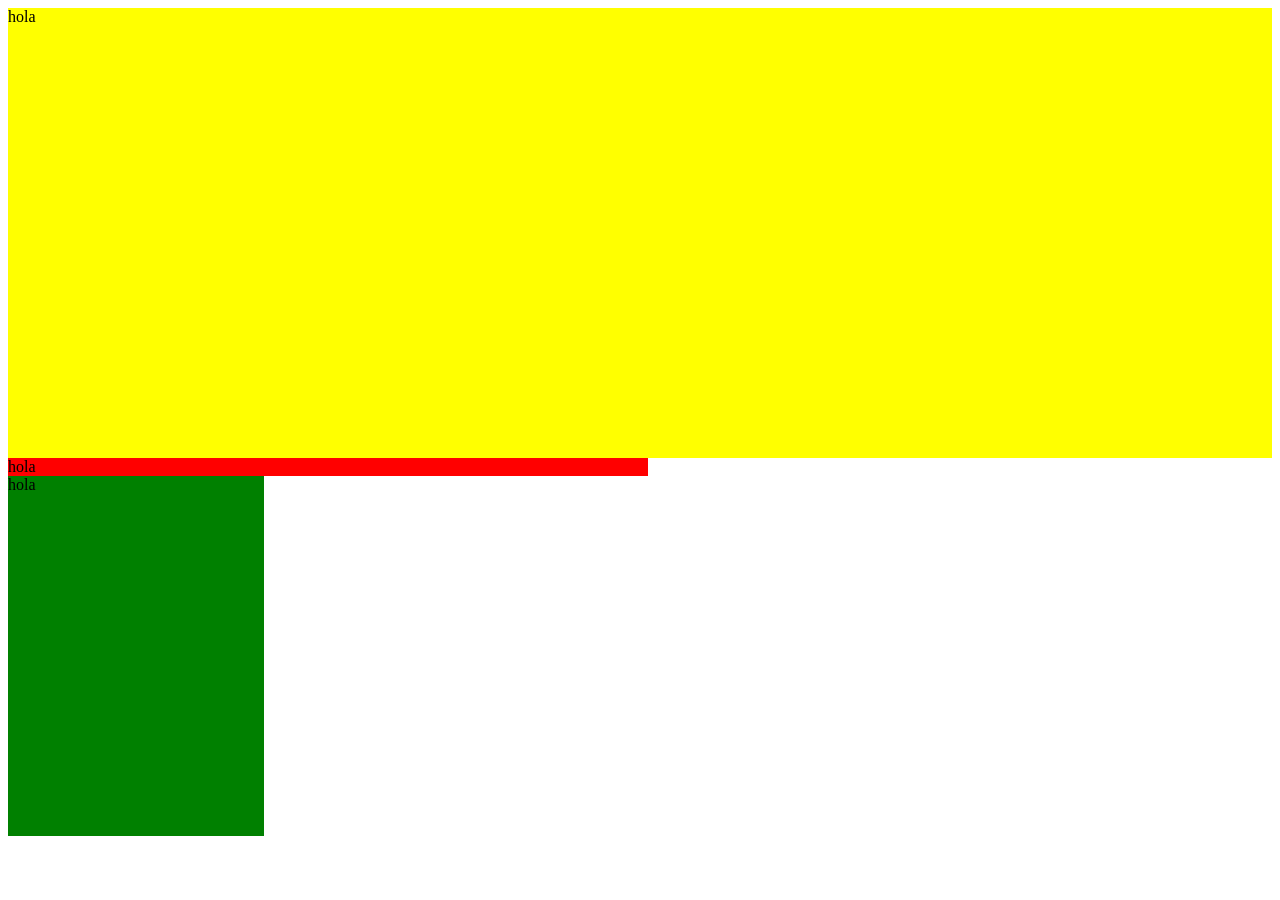
<file: proyectoslenguaje/div.html>
<!DOCTYPE html>
<html lang="es">
    <head>
        <meta charset="UTF-8">
        <title>Mi primer div</title>
        <style>
            .div1{background-color: yellow;}
            .div2{background-color: red;}
            .div3{background-color: green;}
        </style>
    </head>
    <body>
        <div class="div1" style="height: 50vh;">hola</div>
        <div class="div2" style="width: 50vw;">hola</div>
        <div class="div3" style="width: 20vw;height: 40vh;">hola</div>
    </body>    
</html>
</file>
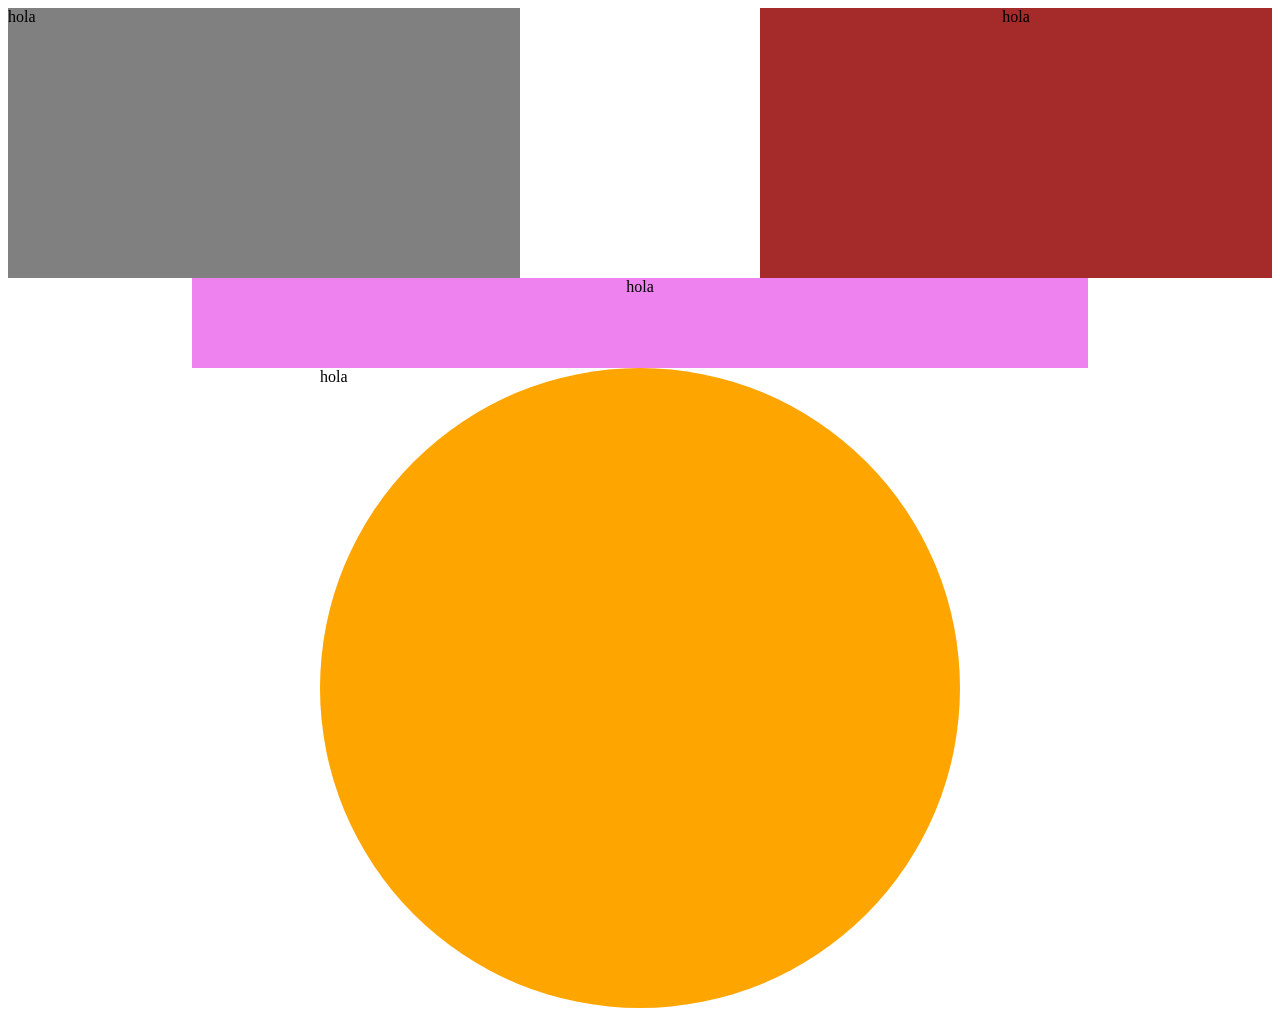
<file: proyectoslenguaje/div2.html>
<!DOCTYPE html>
<html lang="es">
    <head>
        <meta charset="UTF-8">
        <title>Mi primer div</title>
        <style>
            .div1{background-color: grey;width: 40vw;height: 30vh;float: left;}
            .div2{background-color: brown;width: 40vw;height: 30vh;float: right;display: flex;justify-content: center;}
            .div3{background-color: violet;width: 70vw;height: 10vh;margin: 0 auto;display: flex;justify-content: center;}
            .div4{background-color: orange;width: 50vw;height: 50vw;border-radius: 45vw;margin: 0 auto;}
        </style>
    </head>
    <body>
        <div class="div1">hola</div> 
        <div class="div2">hola</div>
        <div class="div3">hola</div>
        <div class="div4">hola</div>
    </body>
</html>
</file>
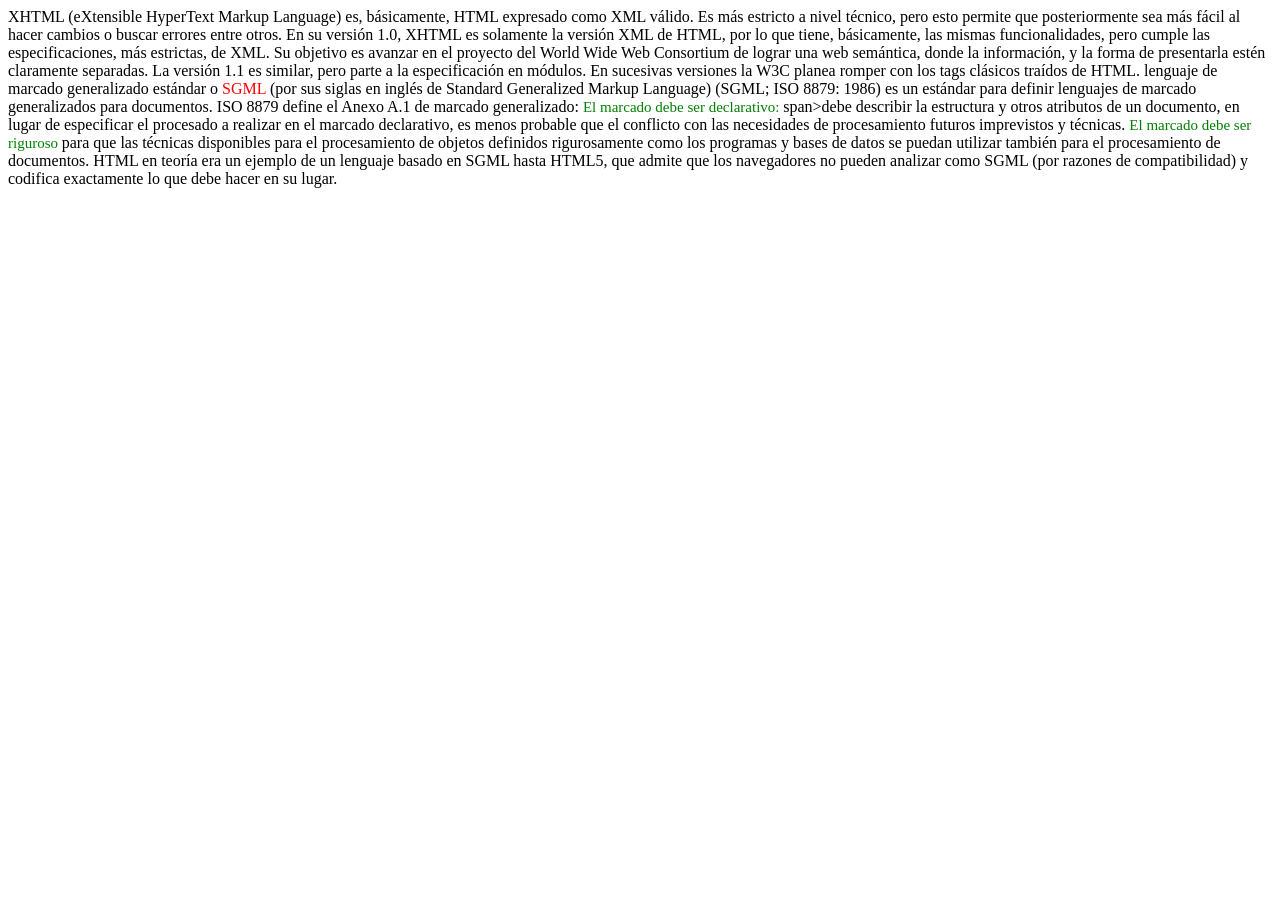
<file: proyectoslenguaje/ejestilo.html>
<!DOCTYPE html>
<html lang="es">
<head>
    <meta charset="UTF-8">
    <title>Mi primer estilo html</title>
    <style>
        .debe_ser{color: green;
                  font-size: 15px;}
    </style>
</head>
<body>
<div>XHTML (eXtensible HyperText Markup Language) es, básicamente, HTML expresado como XML válido. Es más estricto a nivel técnico, pero esto permite que posteriormente sea más fácil al hacer cambios o buscar errores entre otros. En su versión 1.0, XHTML es solamente la versión XML de HTML, por lo que tiene, básicamente, las mismas funcionalidades, pero cumple las especificaciones, más estrictas, de XML. Su objetivo es avanzar en el proyecto del World Wide Web Consortium de lograr una web semántica, donde la información, y la forma de presentarla estén claramente separadas. La versión 1.1 es similar, pero parte a la especificación en módulos. En sucesivas versiones la W3C planea romper con los tags clásicos traídos de HTML.
lenguaje de marcado generalizado estándar o <span style="color: red"> SGML </span>(por sus siglas en inglés de Standard Generalized Markup Language) (SGML; ISO 8879: 1986) es un estándar para definir lenguajes de marcado generalizados para documentos. ISO 8879 define el Anexo A.1 de marcado generalizado:
<span class="debe_ser"> El marcado debe ser declarativo: </span>span>debe describir la estructura y otros atributos de un documento, en lugar de especificar el procesado a realizar en el marcado declarativo, es menos probable que el conflicto con las necesidades de procesamiento futuros imprevistos y técnicas.
<span class="debe_ser">El marcado debe ser riguroso </span>para que las técnicas disponibles para el procesamiento de objetos definidos rigurosamente como los programas y bases de datos se puedan utilizar también para el procesamiento de documentos.
HTML en teoría era un ejemplo de un lenguaje basado en SGML hasta HTML5, que admite que los navegadores no pueden analizar como SGML (por razones de compatibilidad) y codifica exactamente lo que debe hacer en su lugar.</div>
</body>
</html>
</file>
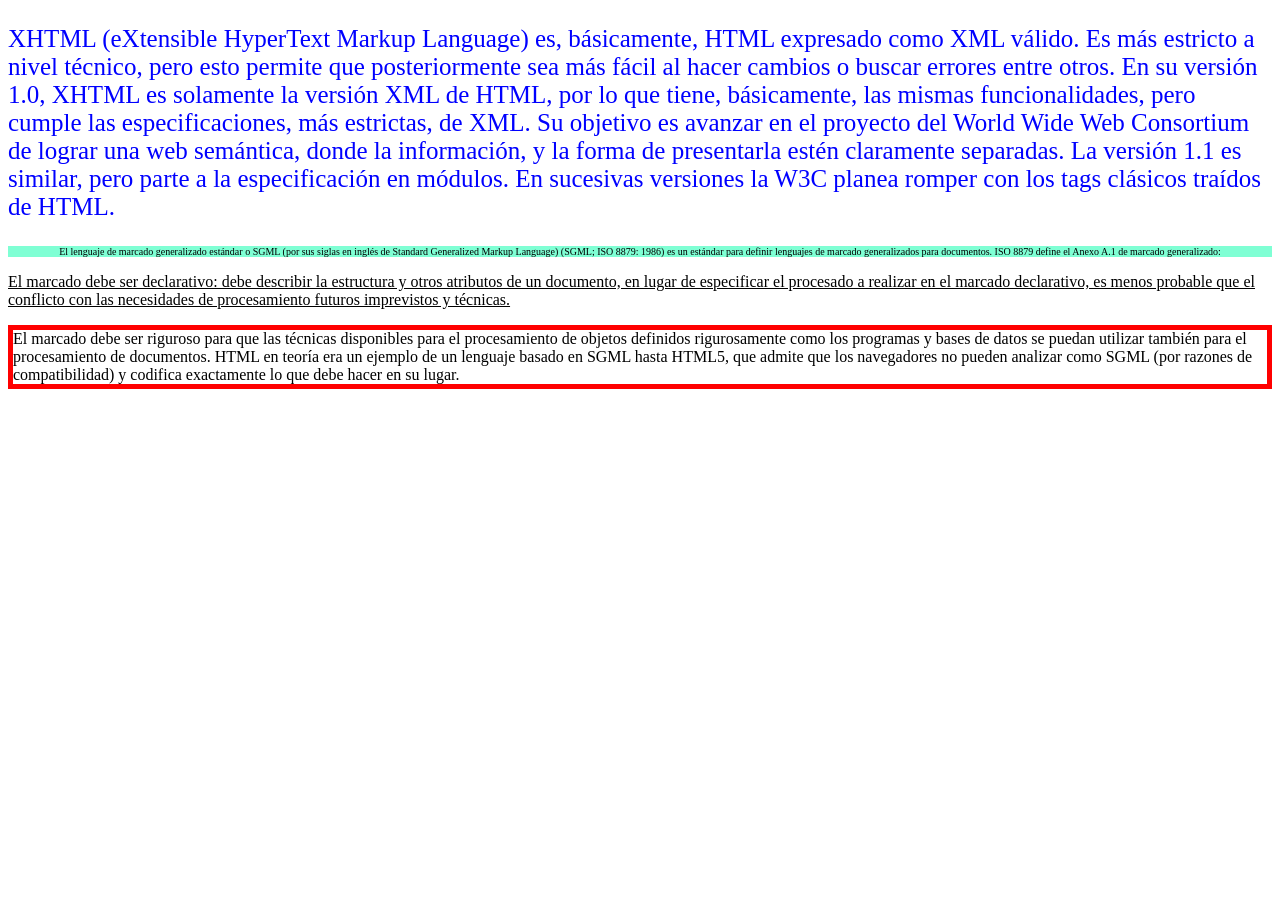
<file: proyectoslenguaje/estilos.html>
<!DOCTYPE html>
<html lang="es">
<head>
    <meta charset="UTF-8">
    <title>Mi primer estilo</title>
</head>
<body>
    <p style="font-size: 25px;color: blue;">XHTML (eXtensible HyperText Markup Language) es, básicamente, HTML expresado como XML válido. Es más estricto a nivel técnico, pero esto permite que posteriormente sea más fácil al hacer cambios o buscar errores entre otros. En su versión 1.0, XHTML es solamente la versión XML de HTML, por lo que tiene, básicamente, las mismas funcionalidades, pero cumple las especificaciones, más estrictas, de XML. Su objetivo es avanzar en el proyecto del World Wide Web Consortium de lograr una web semántica, donde la información, y la forma de presentarla estén claramente separadas. La versión 1.1 es similar, pero parte a la especificación en módulos. En sucesivas versiones la W3C planea romper con los tags clásicos traídos de HTML.
    <p style="font-size: 10px;background-color: aquamarine;text-align: center;">El lenguaje de marcado generalizado estándar o SGML (por sus siglas en inglés de Standard Generalized Markup Language) (SGML; ISO 8879: 1986) es un estándar para definir lenguajes de marcado generalizados para documentos. ISO 8879 define el Anexo A.1 de marcado generalizado:

    <p style="text-decoration:underline;">El marcado debe ser declarativo: debe describir la estructura y otros atributos de un documento, en lugar de especificar el procesado a realizar en el marcado declarativo, es menos probable que el conflicto con las necesidades de procesamiento futuros imprevistos y técnicas.
        
    <p style="border: red 5px solid">El marcado debe ser riguroso para que las técnicas disponibles para el procesamiento de objetos definidos rigurosamente como los programas y bases de datos se puedan utilizar también para el procesamiento de documentos.
        HTML en teoría era un ejemplo de un lenguaje basado en SGML hasta HTML5, que admite que los navegadores no pueden analizar como SGML (por razones de compatibilidad) y codifica exactamente lo que debe hacer en su lugar.
    </body>
</html>
</file>
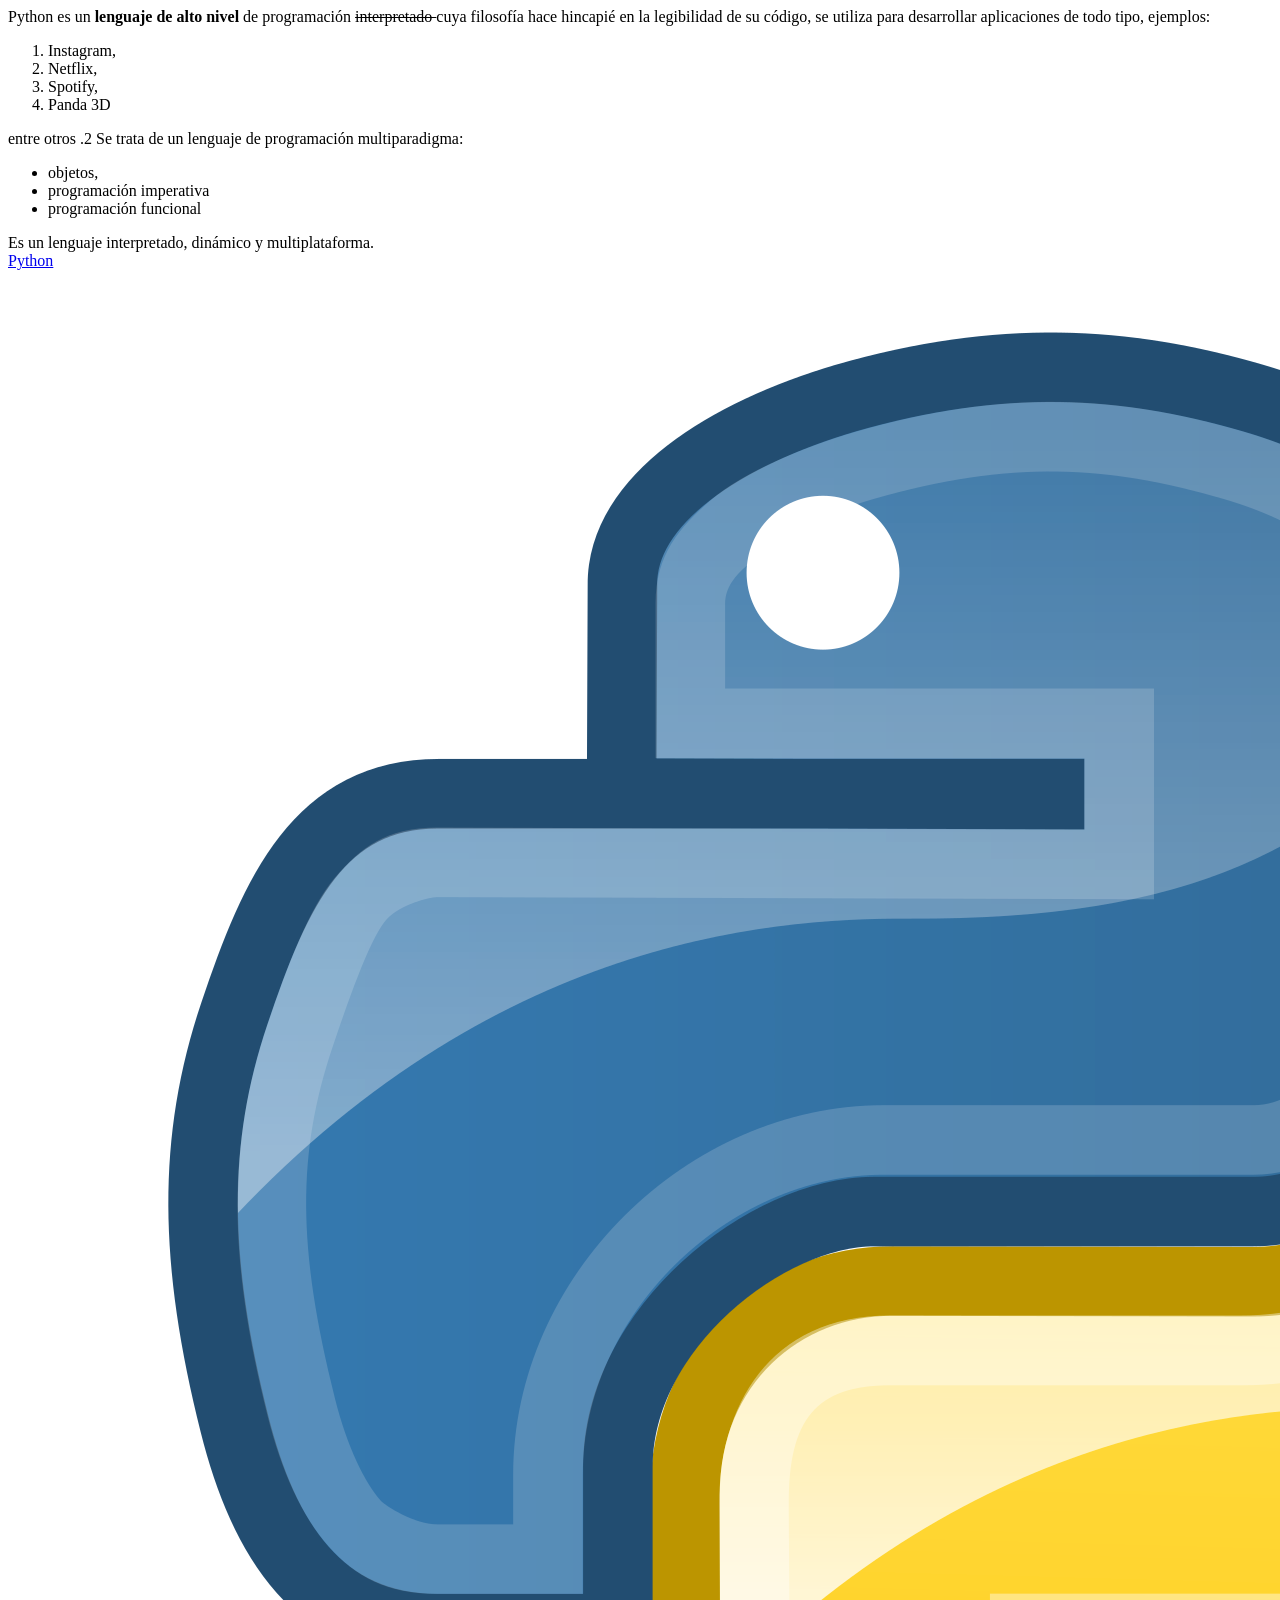
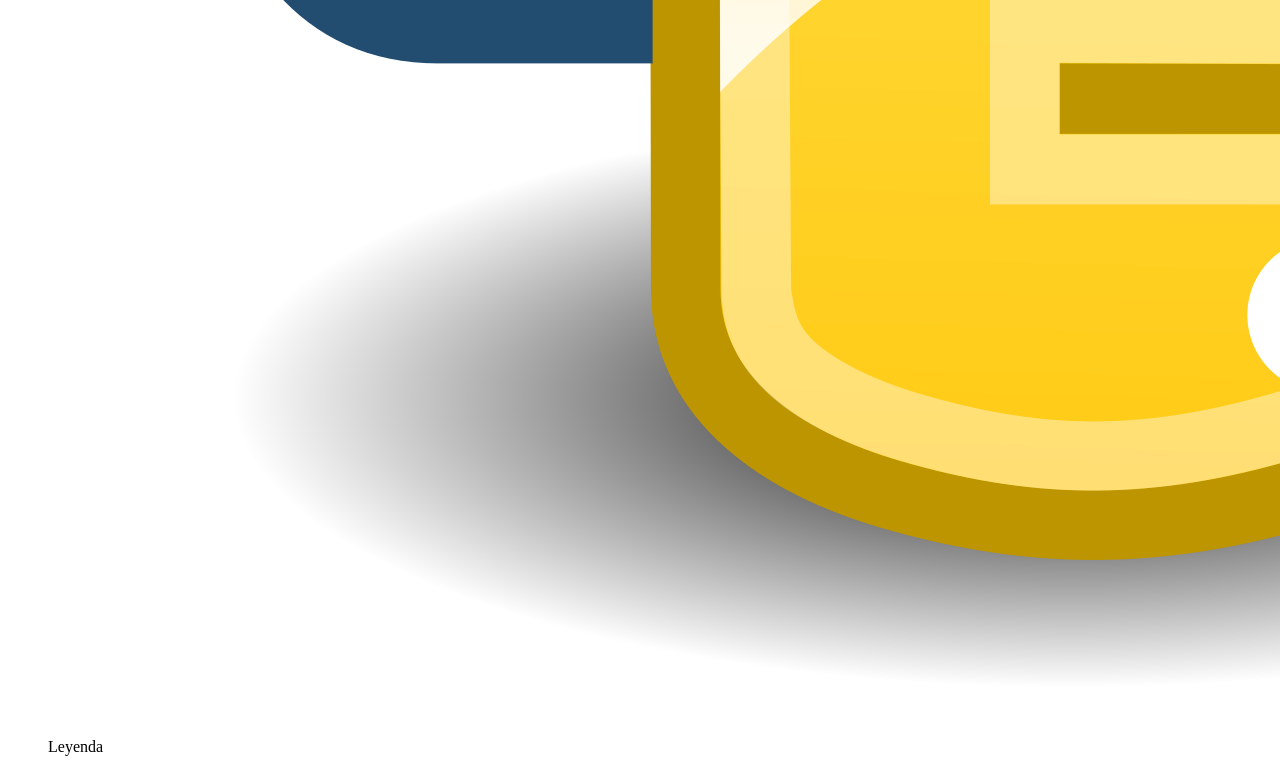
<file: proyectoslenguaje/Examen.html>
<!DOCTYPE html>
<html lang="es">
<head>
    <meta charset="UTF-8">
    <title>Simulacro de examen</title>
    <!--Esta etiqueta hará responsivo mi sitio web-->
    <meta name="viewport" content="width=device-width, initial-scale=1.0">
    <!--Estas etiquetas son importantes para el SEO-->
    <meta name="Author" content="Sergio">
    <meta name="Description" content="Para que sirve el Python">
    <meta name="Keywords" content="Python">
</head>
<body>
    <div>Python es un <strong> lenguaje de alto nivel </strong> de programación <del> interpretado </del> cuya filosofía hace hincapié en la legibilidad de su código, se utiliza para desarrollar aplicaciones de todo tipo, ejemplos: <ol> <li> Instagram, <li> Netflix, </li> <li> Spotify, </li><li> Panda 3D </li></ol> 
        entre otros .2​ Se trata de un lenguaje de programación  multiparadigma: <ul> <li>objetos,</li><li> programación imperativa <li> programación funcional </li> </ul> Es un lenguaje interpretado, dinámico y multiplataforma.</div>
    <a href="https://www.python.org/" alt="Página de Python" target="_top" rel="nofollow">Python</a>
    <figure>
    <img src="../img/Python.png" alt="Símbolo de Python" title="Python" loading="lazy">
    <figcaption>Leyenda</figcaption>
    </figure>    
    </body>
</html>
</file>
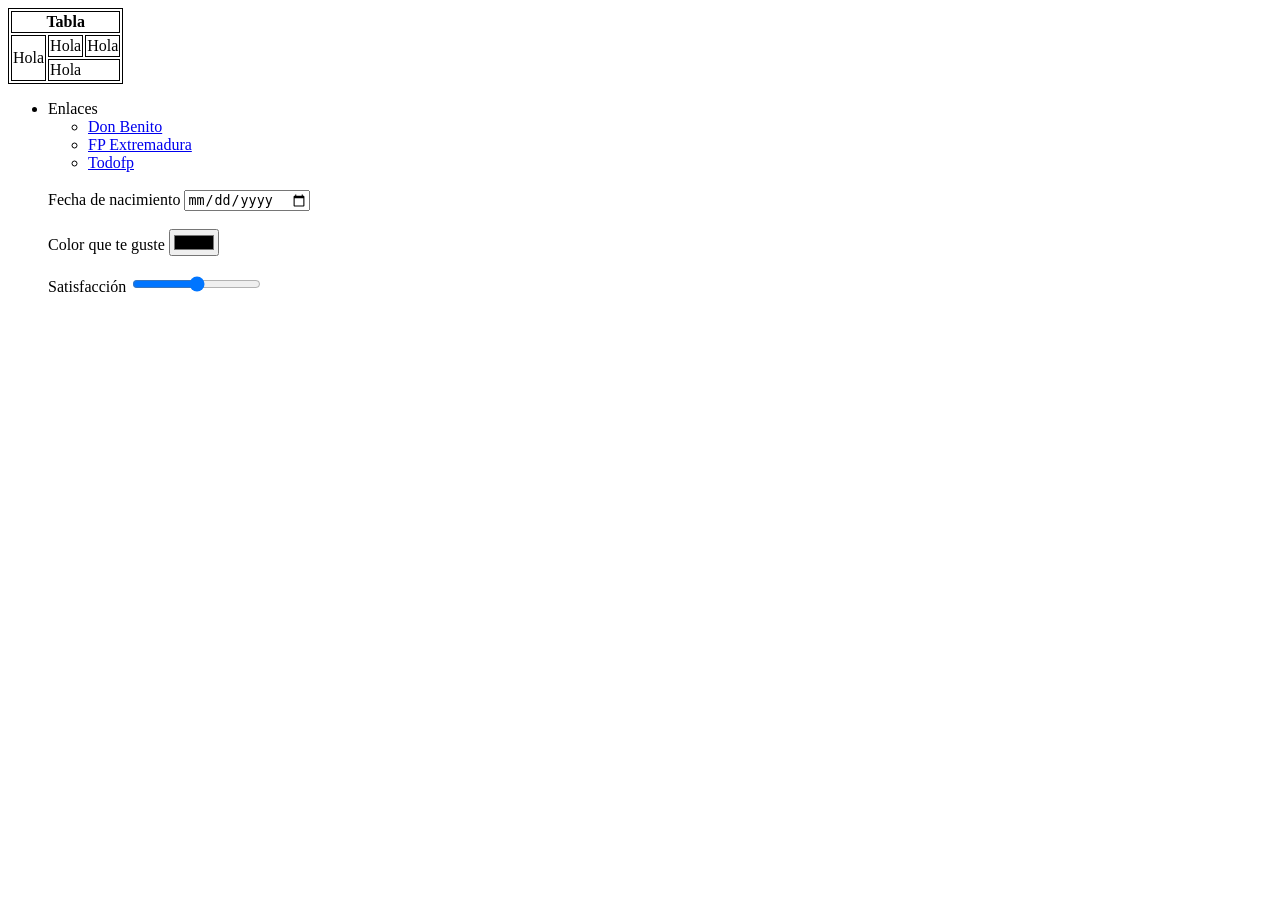
<file: proyectoslenguaje/examenmarisol.html>
<!DOCTYPE html>
<html lang="en">
<head>
    <meta charset="UTF-8">
    <meta http-equiv="X-UA-Compatible" content="IE=edge">
    <meta name="viewport" content="width=device-width, initial-scale=1.0">
    <title>Document</title>
    <style>
    table, td, th {border: 1px solid black}
    </style>
</head>
<body>
    <table>
        <tr>
            <th colspan="3">Tabla</th>
        </tr>
        <tr>
            <td rowspan="2">Hola</td>
            <td>Hola</td>
            <td>Hola</td>
        </tr>
        <tr>
            <td colspan="2">Hola</td>
        </tr>
    </table>
<ul>
    <li>Enlaces</li>
<ul>
    <li><a href="https://www.donbenito.es/">Don Benito</a></li>
    <li><a href="https://www.educarex.es/fp.html">FP Extremadura</a></li>
    <li><a href="https://www.todofp.es/inicio.html">Todofp</a></li>
</ul> <br>
<form action="">
<label for="nacimiento">Fecha de nacimiento</label>
<input type="date" id="nacimiento" name="nacimiento"> <br><br>
<label for="color">Color que te guste</label>
<input type="color" name="color" id="color"> <br><br>
<label for="rango">Satisfacción</label>
<input type="range" name="rango" id="rango" min="0" max="10">
</form>
</body>
</html>
</file>
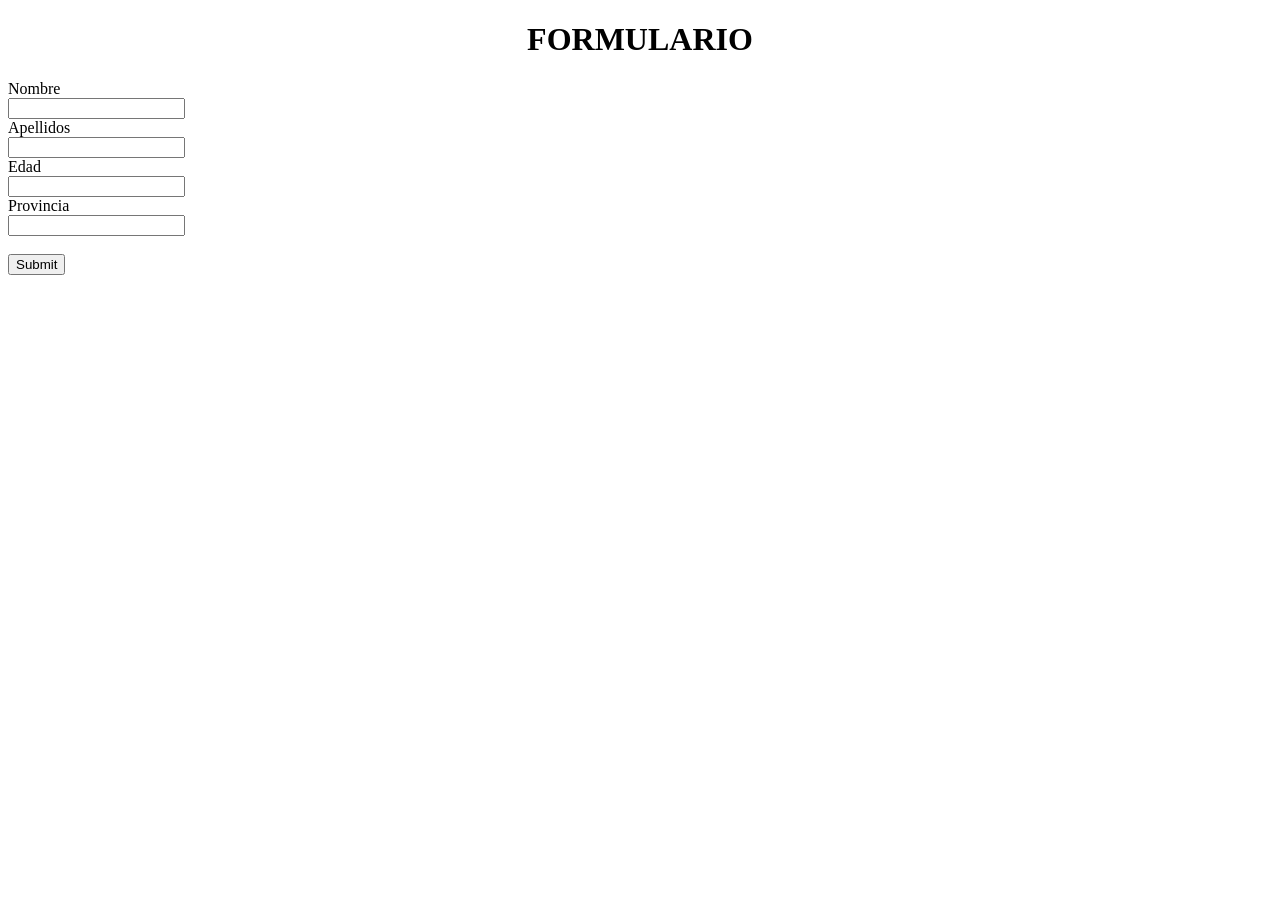
<file: proyectoslenguaje/formulario.html>
<!DOCTYPE html>
<html lang="es">
<head>
    <meta charset="UTF-8">
    <meta name="Author" content="Sergio">
    <meta name="Description" content="formulario con campos para rellenar">
    <meta name="Keywords" content="Formulario">
    <meta name="viewport" content="width=device-width, initial-scale=1.0">
    <title>Formulario</title>
    <style>
        h1 {
            text-align: center;
        }
        input {
            text-align: center;
        }
    </style>
</head>
<body>
    <h1>FORMULARIO</h1>
    <form action="/action_page.php">
        <label for="nombre">Nombre</label> <br>
        <input type="text" id="nombre" name="nombre"> <br>
        <label for="apellidos">Apellidos</label> <br>
        <input type="text" id="apellidos" name="apellidos"> <br>
        <label for="edad">Edad</label> <br>
        <input type="number" id="edad" name="edad"> <br>
        <label for="provincia">Provincia</label> <br>
        <input type="text" id="provincia" name="provincia"> <br> <br>
        <input type="submit" name="Enviar">
    </form>
</body>
</html>
</file>
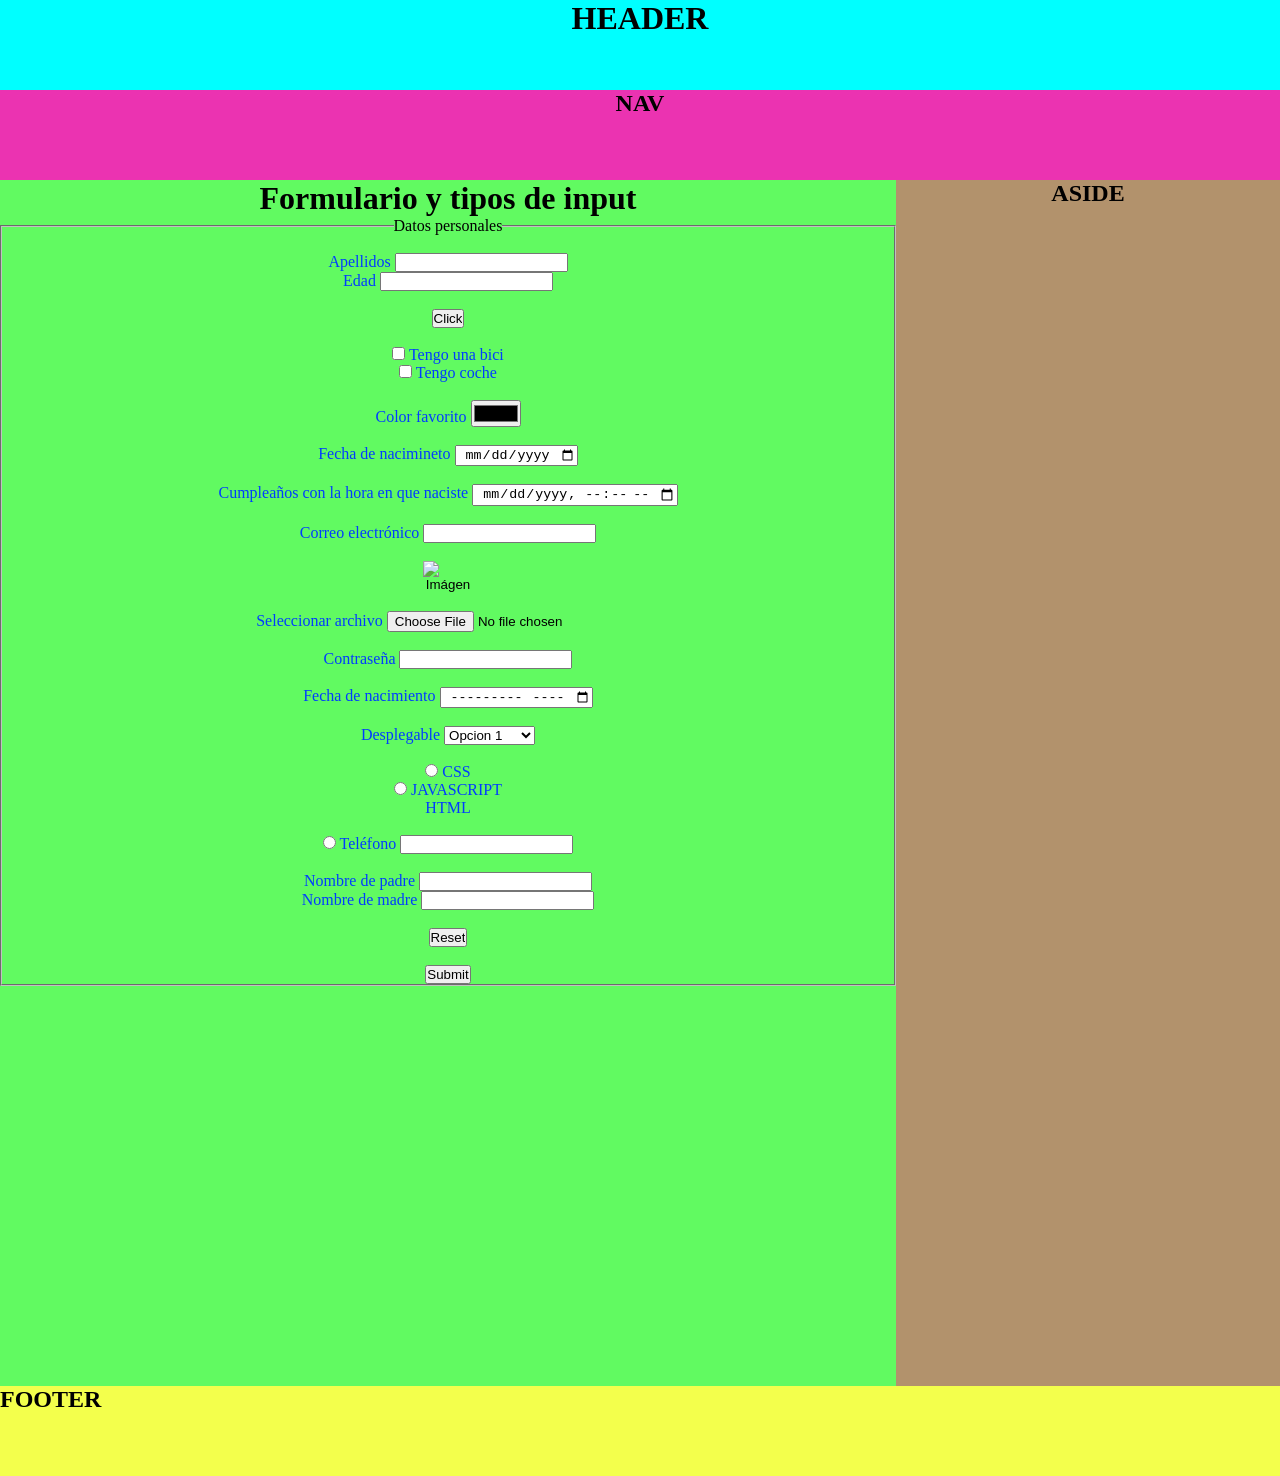
<file: proyectoslenguaje/formularioinput.html>
<!DOCTYPE html>
<html lang="es">
<head>
    <meta charset="UTF-8">
    <meta name="Author" content="Sergio">
    <meta name="Description" content="formulario con campos para rellenar">
    <meta name="Keywords" content="Formulario">
    <meta name="viewport" content="width=device-width, initial-scale=1.0">
    <title>Formulario</title>
    <style>
        body {
            min-height: 100vh;
            max-width: 100vw;
        }
        header, footer, nav {
            max-width: 100vw;
            max-height: 100vh;
            height: 10vh;
        }
        * {margin: 0px; padding: 0; box-sizing: border-box;}
        header {
            background-color: aqua;
            text-align: center;}
        nav {
            background-color: hsl(319, 82%, 56%);
            text-align: center;
        }
        .container {
            display: flex;
            width: 100vw;
        }
        main {
            height: 134vh;
            width: 70vw;
            background-color:hsl(120, 94%, 68%);
            margin: 0 auto;
            text-align: center;
            float: left;
        }
        aside {
            float: right;
            height: 134vh;
            width: 30vw;
            background-color: hsl(33, 31%, 56%);
            text-align: center;
        }
        footer {
            height: 10vh;
            background-color: hsl(64, 100%, 65%);
        }
        label {
            color: hsl(226, 100%, 50%);
        }
        h1, input {
        text-align: center;
        }
    </style>
</head>
<body>
    <header><h1>HEADER</h1></header>
    <nav><h2>NAV</h2></nav>
    <div class="container"> 
    <main>
    <h1>Formulario y tipos de input</h1>
    <fieldset>
    <legend>Datos personales</legend><br>
    <form action="/action_page.php">
        <!--Text es para poder meter texto-->
        <label for="apellidos">Apellidos</label>
        <input type="text" id="apellidos" name="apellidos"> <br>
        <!--Number es para la información que metas sean numeros-->
        <label for="edad">Edad</label>
        <input type="number" id="edad" name="edad"> <br><br>
        <!--Button es un boton donde puede saltar un mensaje-->
        <input type="button" value="Click" onclick="Hola, buenas"> <br><br>
        <!--Checkbox es para marcar las casillas-->
        <input type="checkbox" id="bici" name="bici" value="bici">
        <label for="bici">Tengo una bici</label> <br>
        <input type="checkbox" id="coche" name="coche" value="coche">
        <label for="coche">Tengo coche</label> <br><br>
        <!--Color es para poder elegir un color-->
        <label for="color">Color favorito</label>
        <input type="color" id="color" name="color"> <br><br>
        <!--Date es para poder elegir una fecha-->
        <label for="cumple">Fecha de nacimineto</label>
        <input type="date" id="cumple" name="cumple"> <br><br>
        <!--Datetime-local es es para elegir una fecha y hora-->
        <label for="cumplehora">Cumpleaños con la hora en que naciste</label>
        <input type="datetime-local" id="cumplehora" name="cumplehora"> <br><br>
        <!--Email es para introducir un correo electrónico-->
        <label for="correo">Correo electrónico</label>
        <input type="email" id="correo" name="correo"> <br><br>
        <!--Image es para introducir una imagen-->
        <input type="image" id="imagen" name="imagen" src="https://fotografiamejorparavendermas.com/wp-content/uploads/2017/06/La-importancia-de-la-imagen.jpg" alt="Imágen" width="50"> <br><br>
        <!--File es para poder seleccionar un archivo de tu equipo-->
        <label for="archivo">Seleccionar archivo</label>
        <input type="file" id="archivo" name="archivo"> <br><br>
        <!--Password es para poner una contraseña-->
        <label for="contraseña">Contraseña</label>
        <input type="password" id="contraseña" name="contraseña"> <br><br>
        <!--Hidden es para poner oculto-->
        <input type="hidden" id="id" name="id" value="3487">
        <!--Month es para marcar el mes-->
        <label for="nacimiento">Fecha de nacimiento</label>
        <input type="month" id="nacimiento" name="nacimiento"> <br><br>
        <!--Select es para poder hacer un desplegable-->
        <label for="desplegable">Desplegable</label>
        <select name="desplegable" id="desplegable">
            <optgroup>
                <option value="opcion1">Opcion 1</option>
                <option value="opcion2">Opcion 2</option>
            </optgroup>
        </select><br><br>
        <!--Radio es para elegir una opción-->
        <input type="radio" id="css" name="lenguaje" value="HTML">
        <label for="css">CSS</label><br>
        <input type="radio" id="javascript" name="lenguaje" value="JAVASCRIPT">
        <label for="javascript">JAVASCRIPT</label> <br>
        <label for="html">HTML</label> <br><br>
        <input type="radio" id="html" name="lenguaje" value="HTML">
        <!--Tel es para poder añadir un teléfono-->
        <label for="telefono">Teléfono</label>
        <input type="tel" id="telefono" name="telefono"> <br><br>
        <!--Text es para poner texto-->
        <label for="nombrepadre">Nombre de padre</label>
        <input type="text" id="nombrepadre" name="nombrepadre" value=""> <br>
        <label for="nombremadre">Nombre de madre</label>
        <input type="text" id="nombremadre" name="nombremadre" value=""> <br><br>
        <!--Reset sirve para restablecer y borrar toda la información puesta-->
        <input type="reset"><br><br>
        <!--La etiqueta submit sirve para enviar la información-->
        <input type="submit" name="Enviar">
        </form>
    </fieldset>
    </main>
    <aside><h2>ASIDE</h2></aside>
    </div>
    <footer><h2>FOOTER</h2></footer>
</body>
</html>
</file>
